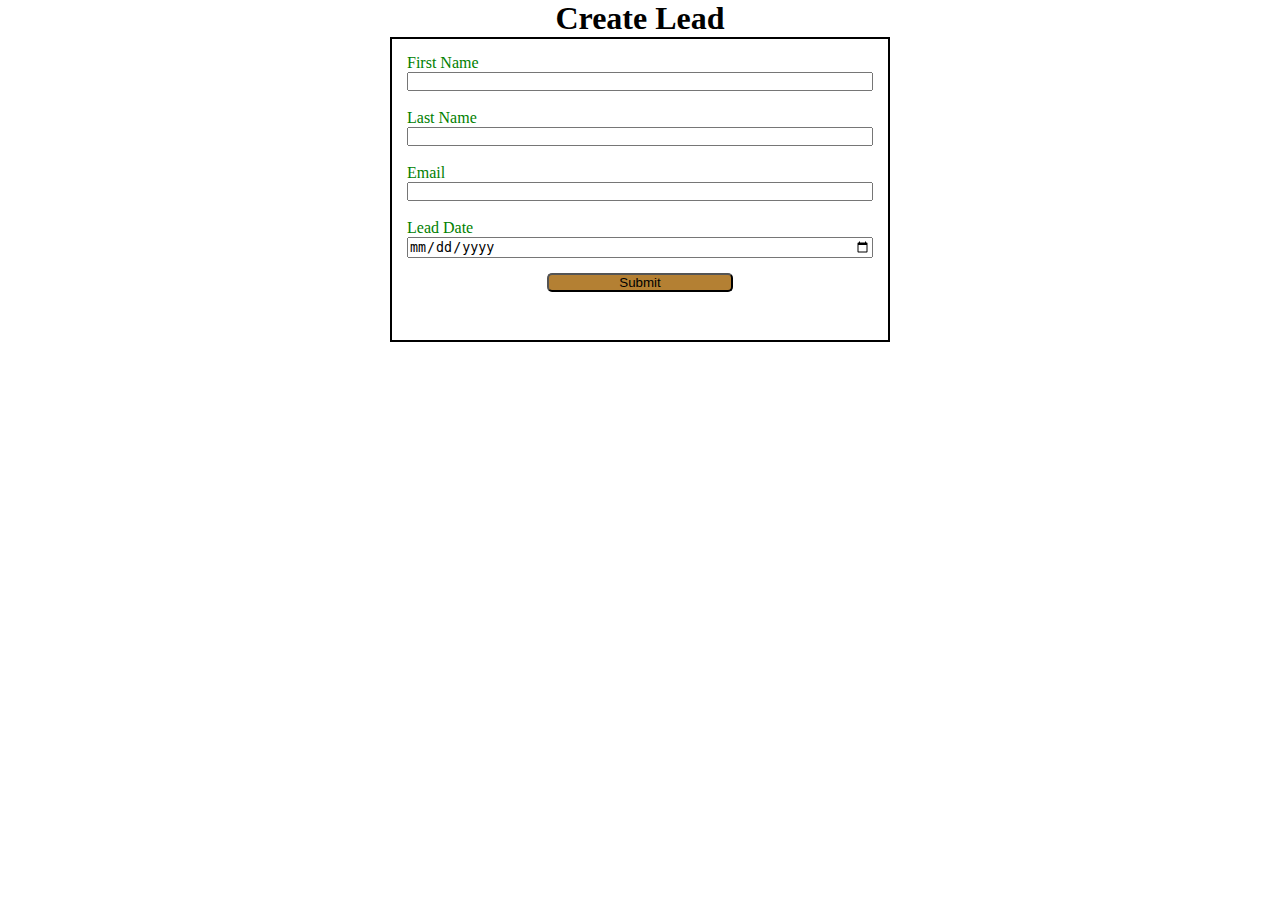
<file: index.html>
<!DOCTYPE html>
<html lang="en">
<head>
    <meta charset="UTF-8">
    <meta name="viewport" content="width=device-width, initial-scale=1.0">
    <title>Web To Lead Form</title>
    <link rel="Stylesheet" href="Style.css">
    <script src="https://www.google.com/recaptcha/api.js"></script>
    <script src="Script.js"></script>
</head>
<body>
    <h1> Create Lead </h1>
    <META HTTP-EQUIV="Content-type" CONTENT="text/html; charset=UTF-8">

        
    <form
        action="https://webto.salesforce.com/servlet/servlet.WebToLead?encoding=UTF-8orgId=00DdL00000E3Yuj" 
        method="POST"
        onsubmit = "beforesubmit(event)"
        >
        
        <input 
        type=hidden 
        name="oid" 
        value="00DdL00000E3Yuj"
        >
        <input 
        type=hidden 
        name="https://iamkeshari.github.io/Lead-Project/thankYou.html" 
        >
        <input 
        type=hidden 
        name="Lead_Date__c" 
        class="outputdate"
        >
        <input 
        type=hidden 
        name='captcha_settings' 
        value='{"keyname":"WebToLead","fallback":"true","orgId":"00DdL00000E3Yuj","ts":""}'>

        <label for="first_name">First Name</label>
        <input  
        id="first_name" 
        maxlength="40" 
        name="first_name"
        size="20"
        type="text"
        required="true" />
        <br>
        
        <label for="last_name">Last Name</label>
        <input 
         id="last_name"
         maxlength="80" 
         name="last_name" 
         size="20" 
         type="text"
         required="true" />
         <br>
        
        <label for="email">Email</label>
        <input  
        id="email" 
        maxlength="80" 
        name="email" 
        size="20" 
        type="text"
        required="true" />
        <br>
        
        <label for="email">Lead Date</label>
        <input type="date"  required="true" class="inputdate">
        <!--
        Lead Date:<span class="dateInput dateOnlyInput"><input  id="00NdL00000Ck5Dt" name="00NdL00000Ck5Dt" size="12" type="text" /></span><br>-->
        
        <input type="submit" name="submit" class="Submit">
        <div class="g-recaptcha" data-callback="captchaSuccess" data-sitekey="6LdMH74qAAAAABN2fjCA4Z24YgfaTQ_vNcdlMun9"></div><br>

    </form>
</body>
</html>
</file>
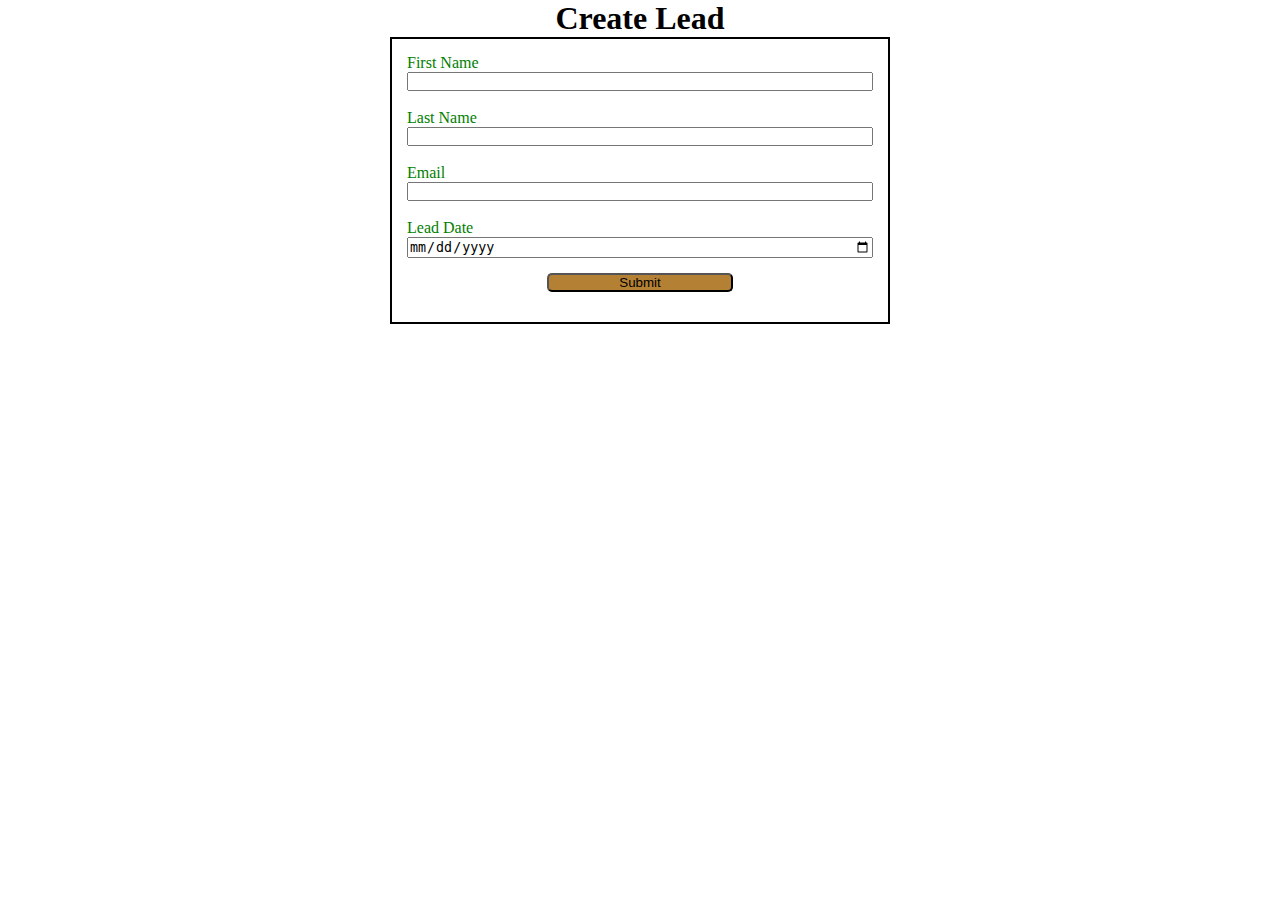
<file: inex.html>
<!DOCTYPE html>
<html lang="en">
    <meta charset="UTF-8">
    <meta name="viewport" content="width=device-width, initial-scale=1.0">
    <title>Web To Lead Form</title>
    <link rel="Stylesheet" href="Style.css">
    <script src="Script.js"></script>
</head>
<body>
    <h1> Create Lead </h1>
    <META HTTP-EQUIV="Content-type" CONTENT="text/html; charset=UTF-8">

        
        <form
        action="https://webto.salesforce.com/servlet/servlet.WebToLead?encoding=UTF-8orgId=00DdL00000E3Yuj" 
        method="POST"
        onsubmit = "beforesubmit()"
        >
        
        <input type=hidden name="oid" value="00DdL00000E3Yuj">
        <input type=hidden name="retURL" >
        <input type=hidden name="Lead_Date__c" class="outputdate">
        
        <label for="first_name">First Name</label>
        <input  
        id="first_name" 
        maxlength="40" 
        name="first_name"
        size="20"
        type="text"
        required="true" />
        <br>
        
        <label for="last_name">Last Name</label>
        <input 
         id="last_name"
         maxlength="80" 
         name="last_name" 
         size="20" 
         type="text"
         required="true" />
         <br>
        
        <label for="email">Email</label>
        <input  
        id="email" 
        maxlength="80" 
        name="email" 
        size="20" 
        type="text"
        required="true" />
        <br>
        
        <label for="email">Lead Date</label>
        <input type="date"  required="true" class="inputdate">
        <!--
        Lead Date:<span class="dateInput dateOnlyInput"><input  id="00NdL00000Ck5Dt" name="00NdL00000Ck5Dt" size="12" type="text" /></span><br>-->
        
        <input type="submit" name="submit" class="Submit">
        
        </form>
</body>
</html>
</file>
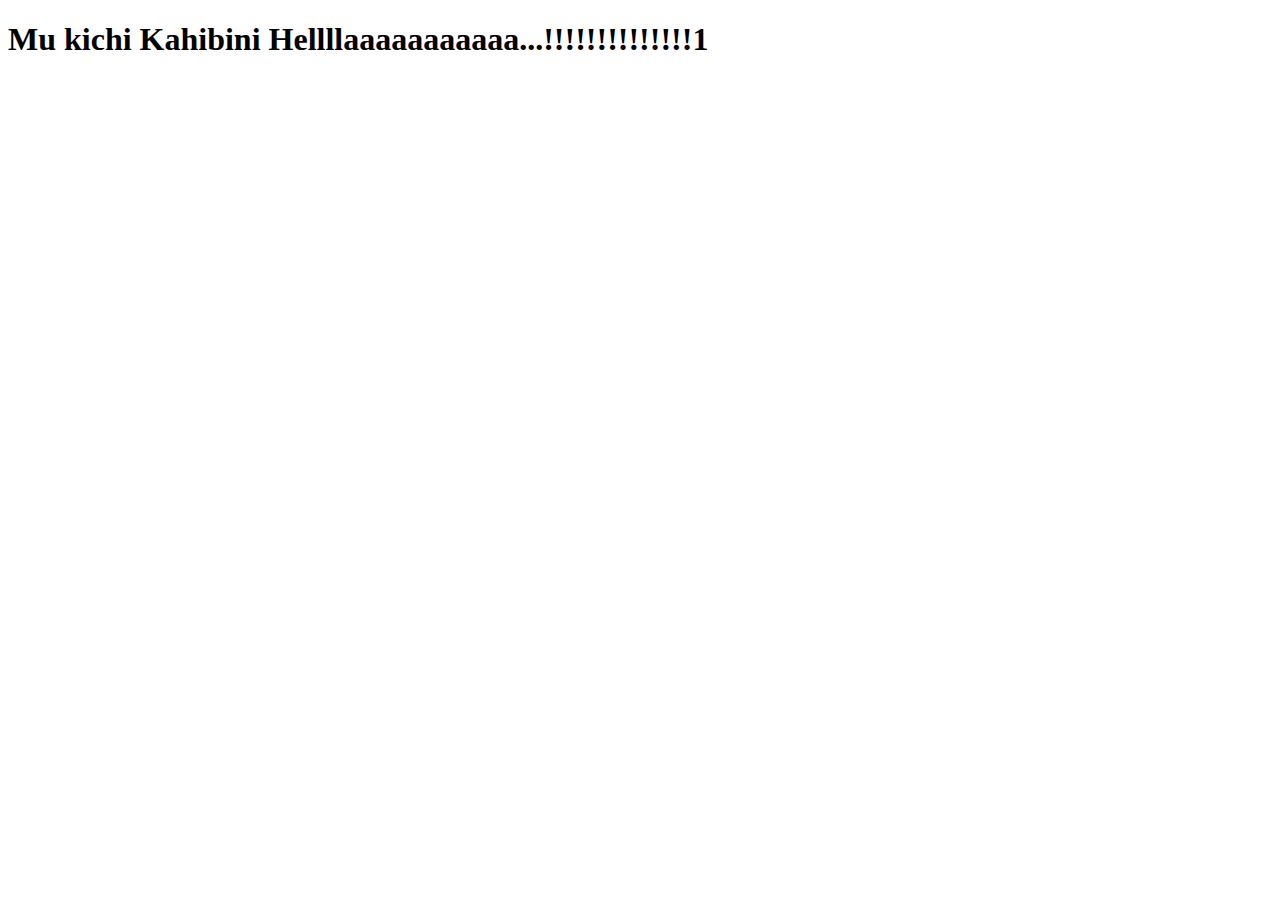
<file: thankYou.html>
<!DOCTYPE html>
<html lang="en">
<head>
    <meta charset="UTF-8">
    <meta name="viewport" content="width=device-width, initial-scale=1.0">
    <title>Thank You</title>
</head>
<body>
    <h1> Mu kichi Kahibini Hellllaaaaaaaaaaa...!!!!!!!!!!!!!!1</h1>
</body>
</html>
</file>
<file: Style.css>
*{
    margin: 0;
    padding: 0;
    box-sizing: border-box;
}

h1{
    text-align: center;
}

input,
label{
    display: block;
}
label{
    color: green;
}
input{
    width: 100% ;
}
.Submit{
    margin: 15px auto;
    width: 40%;
    background-color: rgb(180, 128, 51);
    border-radius: 5px;
}
form{
    min-width: 300px;
    max-width:500px ;
    margin: auto;
    border: 2px solid black;
    padding: 15px;
}
.g-recaptcha{
    margin-top: 15px;
    display: flex;
    justify-content: center;
    
}
/*
margin top right bottom left
margin 25px 50px 75px 100px
*/
</file>
